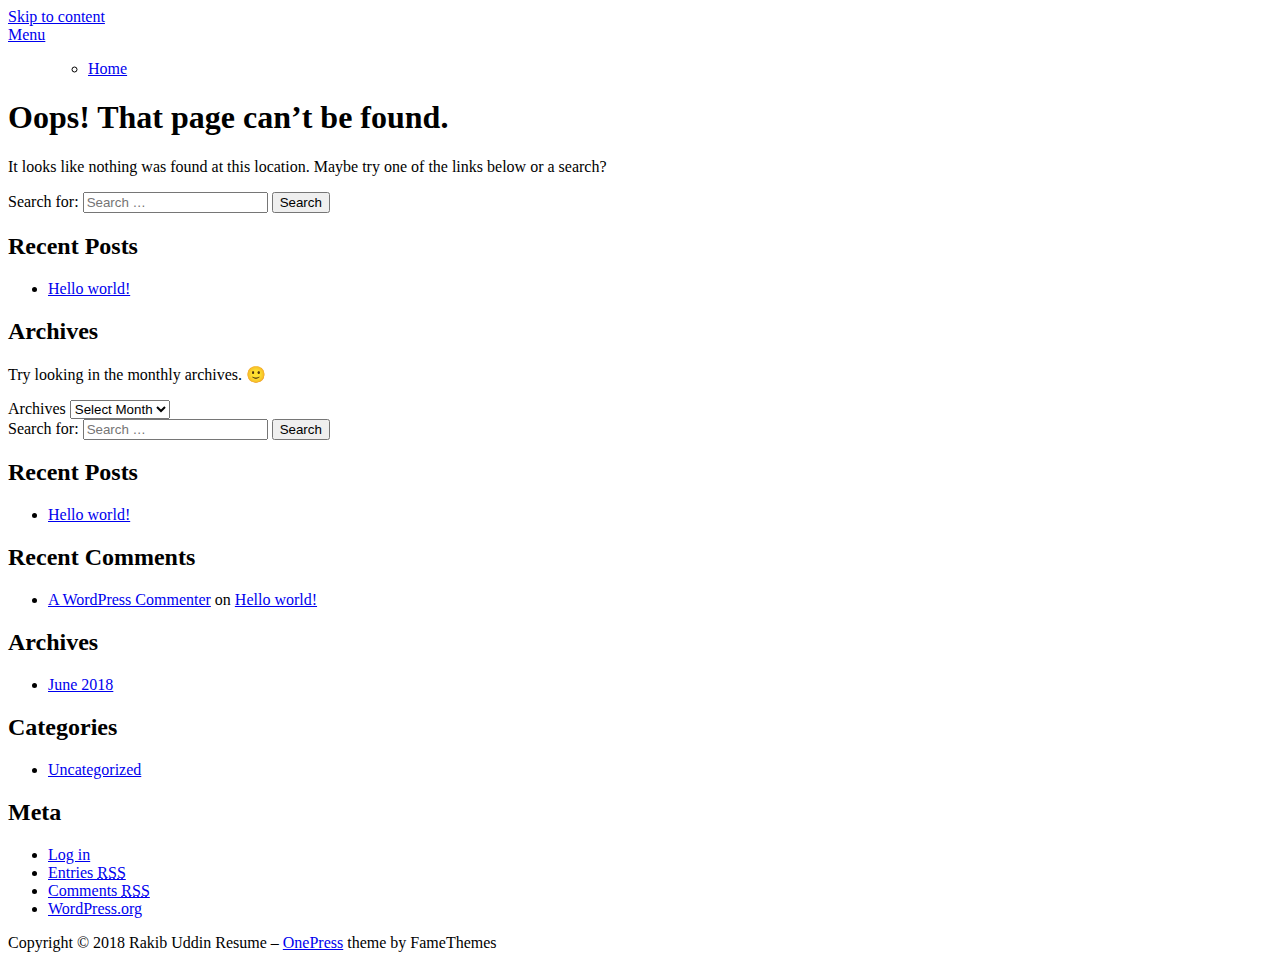
<file: wp-content/plugins/widgetkit-for-elementor/assets/css/owl.video.play.html>
<!DOCTYPE html>
<html lang="en-US">
<head>
<meta charset="UTF-8">
<meta name="viewport" content="width=device-width, initial-scale=1">
<link rel="profile" href="http://gmpg.org/xfn/11">
<link rel="pingback" href="http://localhost/rakibuddin/xmlrpc.php">
<title>Page not found &#8211; Rakib Uddin Resume</title>
<link rel='dns-prefetch' href='//fonts.googleapis.com' />
<link rel='dns-prefetch' href='//s.w.org' />
<link rel="alternate" type="application/rss+xml" title="Rakib Uddin Resume &raquo; Feed" href="http://localhost/rakibuddin/feed/" />
<link rel="alternate" type="application/rss+xml" title="Rakib Uddin Resume &raquo; Comments Feed" href="http://localhost/rakibuddin/comments/feed/" />
<link rel='stylesheet' id='widgetkit-admin-css'  href='http://localhost/rakibuddin/wp-content/plugins/widgetkit-for-elementor/admin/assets/css/admin.css?ver=4.9.6' type='text/css' media='all' />
<link rel='stylesheet' id='widgetkit-sweetalert2-css-css'  href='http://localhost/rakibuddin/wp-content/plugins/widgetkit-for-elementor/admin/assets/css/sweetalert2.min.css?ver=4.9.6' type='text/css' media='all' />
<link rel='stylesheet' id='essential_addons_elementor-css-css'  href='http://localhost/rakibuddin/wp-content/plugins/essential-addons-for-elementor-lite/assets/css/essential-addons-elementor.css?ver=4.9.6' type='text/css' media='all' />
<link rel='stylesheet' id='essential_addons_elementor-slick-css-css'  href='http://localhost/rakibuddin/wp-content/plugins/essential-addons-for-elementor-lite/assets/slick/slick.css?ver=4.9.6' type='text/css' media='all' />
<link rel='stylesheet' id='pt-team-css'  href='http://localhost/rakibuddin/wp-content/plugins/pt-elementor-addons-lite/assets/css/pt-team.css?ver=4.9.6' type='text/css' media='all' />
<link rel='stylesheet' id='pt-flipbox-css'  href='http://localhost/rakibuddin/wp-content/plugins/pt-elementor-addons-lite/assets/css/pt-flipbox.css?ver=4.9.6' type='text/css' media='all' />
<link rel='stylesheet' id='pt-dual-btn-css'  href='http://localhost/rakibuddin/wp-content/plugins/pt-elementor-addons-lite/assets/css/pt-dual-btn.css?ver=4.9.6' type='text/css' media='all' />
<link rel='stylesheet' id='pt-timelines-css'  href='http://localhost/rakibuddin/wp-content/plugins/pt-elementor-addons-lite/assets/css/pt-timelines.css?ver=4.9.6' type='text/css' media='all' />
<link rel='stylesheet' id='pt-info-box-css'  href='http://localhost/rakibuddin/wp-content/plugins/pt-elementor-addons-lite/assets/css/pt-info-box.css?ver=4.9.6' type='text/css' media='all' />
<link rel='stylesheet' id='pt-inter-styles-css'  href='http://localhost/rakibuddin/wp-content/plugins/pt-elementor-addons-lite/assets/css/pt-styles-interactive-banner.css?ver=4.9.6' type='text/css' media='all' />
<link rel='stylesheet' id='pt-testimonial-css'  href='http://localhost/rakibuddin/wp-content/plugins/pt-elementor-addons-lite/assets/css/pt-testimonial.css?ver=4.9.6' type='text/css' media='all' />
<link rel='stylesheet' id='pt-contactform-css'  href='http://localhost/rakibuddin/wp-content/plugins/pt-elementor-addons-lite/assets/css/pt-contact-form.css?ver=4.9.6' type='text/css' media='all' />
<link rel='stylesheet' id='pt-gravityform-css'  href='http://localhost/rakibuddin/wp-content/plugins/pt-elementor-addons-lite/assets/css/pt-gravity-form.css?ver=4.9.6' type='text/css' media='all' />
<link rel='stylesheet' id='pt-ninjaform-css'  href='http://localhost/rakibuddin/wp-content/plugins/pt-elementor-addons-lite/assets/css/pt-ninja-form.css?ver=4.9.6' type='text/css' media='all' />
<link rel='stylesheet' id='pt-weforms-css'  href='http://localhost/rakibuddin/wp-content/plugins/pt-elementor-addons-lite/assets/css/pt-weforms.css?ver=4.9.6' type='text/css' media='all' />
<link rel='stylesheet' id='onepress-fonts-css'  href='https://fonts.googleapis.com/css?family=Raleway%3A400%2C500%2C600%2C700%2C300%2C100%2C800%2C900%7COpen+Sans%3A400%2C300%2C300italic%2C400italic%2C600%2C600italic%2C700%2C700italic&#038;subset=latin%2Clatin-ext&#038;ver=2.0.9' type='text/css' media='all' />
<link rel='stylesheet' id='onepress-animate-css'  href='http://localhost/rakibuddin/wp-content/themes/onepress/assets/css/animate.min.css?ver=2.0.9' type='text/css' media='all' />
<link rel='stylesheet' id='onepress-fa-css'  href='http://localhost/rakibuddin/wp-content/themes/onepress/assets/css/font-awesome.min.css?ver=4.7.0' type='text/css' media='all' />
<link rel='stylesheet' id='onepress-bootstrap-css'  href='http://localhost/rakibuddin/wp-content/themes/onepress/assets/css/bootstrap.min.css?ver=2.0.9' type='text/css' media='all' />
<link rel='stylesheet' id='onepress-style-css'  href='http://localhost/rakibuddin/wp-content/themes/onepress/style.css?ver=4.9.6' type='text/css' media='all' />
<style id='onepress-style-inline-css' type='text/css'>
#main .video-section section.hero-slideshow-wrapper{background:transparent}.hero-slideshow-wrapper:after{position:absolute;top:0px;left:0px;width:100%;height:100%;background-color:rgba(0,0,0,0.3);display:block;content:""}.body-desktop .parallax-hero .hero-slideshow-wrapper:after{display:none!important}#parallax-hero>.parallax-bg::before{background-color:rgba(0,0,0,0.3);opacity:1}.body-desktop .parallax-hero .hero-slideshow-wrapper:after{display:none!important}#footer-widgets{}.gallery-carousel .g-item{padding:0px 10px}.gallery-carousel{margin-left:-10px;margin-right:-10px}.gallery-grid .g-item,.gallery-masonry .g-item .inner{padding:10px}.gallery-grid,.gallery-masonry{margin:-10px}
</style>
<link rel='stylesheet' id='onepress-gallery-lightgallery-css'  href='http://localhost/rakibuddin/wp-content/themes/onepress/assets/css/lightgallery.css?ver=4.9.6' type='text/css' media='all' />
<script type='text/javascript'>
/* <![CDATA[ */
var onepress_js_settings = {"onepress_disable_animation":"","onepress_disable_sticky_header":"","onepress_vertical_align_menu":"","hero_animation":"flipInX","hero_speed":"5000","hero_fade":"750","hero_duration":"5000","hero_disable_preload":"","is_home":"","gallery_enable":"1","is_rtl":""};
/* ]]> */
</script>
<script type='text/javascript' src='http://localhost/rakibuddin/wp-includes/js/jquery/jquery.js?ver=1.12.4'></script>
<script type='text/javascript' src='http://localhost/rakibuddin/wp-includes/js/jquery/jquery-migrate.min.js?ver=1.4.1'></script>
<link rel='https://api.w.org/' href='http://localhost/rakibuddin/wp-json/' />
<link rel="EditURI" type="application/rsd+xml" title="RSD" href="http://localhost/rakibuddin/xmlrpc.php?rsd" />
<meta name="generator" content="WordPress 4.9.6" />
		<style type="text/css">.recentcomments a{display:inline !important;padding:0 !important;margin:0 !important;}</style>
		</head>

<body class="error404 elementor-default">
<div id="page" class="hfeed site">
	<a class="skip-link screen-reader-text" href="#content">Skip to content</a>
    <div id="header-section" class="h-on-top no-transparent">        <header id="masthead" class="site-header header-contained is-sticky no-scroll no-t h-on-top" role="banner">
            <div class="container">
                <div class="site-branding">
                <div class="site-brand-inner no-logo-img no-desc"></div>                </div>
                <div class="header-right-wrapper">
                    <a href="#0" id="nav-toggle">Menu<span></span></a>
                    <nav id="site-navigation" class="main-navigation" role="navigation">
                        <ul class="onepress-menu">
                            <div class="menu"><ul>
<li class="page_item page-item-19"><a href="http://localhost/rakibuddin/">Home</a></li>
</ul></div>
                        </ul>
                    </nav>
                    <!-- #site-navigation -->
                </div>
            </div>
        </header><!-- #masthead -->
        </div>	<div id="content" class="site-content">

		<div class="page-header">
			<div class="container">
				<h1 class="page-title">Oops! That page can&rsquo;t be found.</h1>
			</div>
		</div>

		<div id="content-inside" class="container right-sidebar">
			<div id="primary" class="content-area">
				<main id="main" class="site-main" role="main">

					<section class="error-404 not-found">

						<div class="page-content">
							<p>It looks like nothing was found at this location. Maybe try one of the links below or a search?</p>

							<form role="search" method="get" class="search-form" action="http://localhost/rakibuddin/">
				<label>
					<span class="screen-reader-text">Search for:</span>
					<input type="search" class="search-field" placeholder="Search &hellip;" value="" name="s" />
				</label>
				<input type="submit" class="search-submit" value="Search" />
			</form>
									<div class="widget widget_recent_entries">		<h2 class="widgettitle">Recent Posts</h2>		<ul>
											<li>
					<a href="http://localhost/rakibuddin/2018/06/10/hello-world/">Hello world!</a>
									</li>
					</ul>
		</div>
							
							<div class="widget widget_archive"><h2 class="widgettitle">Archives</h2><p>Try looking in the monthly archives. 🙂</p>		<label class="screen-reader-text" for="archives-dropdown--1">Archives</label>
		<select id="archives-dropdown--1" name="archive-dropdown" onchange='document.location.href=this.options[this.selectedIndex].value;'>
			
			<option value="">Select Month</option>
				<option value='http://localhost/rakibuddin/2018/06/'> June 2018 </option>

		</select>
		</div>
							
						</div><!-- .page-content -->
					</section><!-- .error-404 -->

				</main><!-- #main -->
			</div><!-- #primary -->

			
<div id="secondary" class="widget-area sidebar" role="complementary">
	<aside id="search-2" class="widget widget_search"><form role="search" method="get" class="search-form" action="http://localhost/rakibuddin/">
				<label>
					<span class="screen-reader-text">Search for:</span>
					<input type="search" class="search-field" placeholder="Search &hellip;" value="" name="s" />
				</label>
				<input type="submit" class="search-submit" value="Search" />
			</form></aside>		<aside id="recent-posts-2" class="widget widget_recent_entries">		<h2 class="widget-title">Recent Posts</h2>		<ul>
											<li>
					<a href="http://localhost/rakibuddin/2018/06/10/hello-world/">Hello world!</a>
									</li>
					</ul>
		</aside><aside id="recent-comments-2" class="widget widget_recent_comments"><h2 class="widget-title">Recent Comments</h2><ul id="recentcomments"><li class="recentcomments"><span class="comment-author-link"><a href='https://wordpress.org/' rel='external nofollow' class='url'>A WordPress Commenter</a></span> on <a href="http://localhost/rakibuddin/2018/06/10/hello-world/#comment-1">Hello world!</a></li></ul></aside><aside id="archives-2" class="widget widget_archive"><h2 class="widget-title">Archives</h2>		<ul>
			<li><a href='http://localhost/rakibuddin/2018/06/'>June 2018</a></li>
		</ul>
		</aside><aside id="categories-2" class="widget widget_categories"><h2 class="widget-title">Categories</h2>		<ul>
	<li class="cat-item cat-item-1"><a href="http://localhost/rakibuddin/category/uncategorized/" >Uncategorized</a>
</li>
		</ul>
</aside><aside id="meta-2" class="widget widget_meta"><h2 class="widget-title">Meta</h2>			<ul>
						<li><a href="http://localhost/rakibuddin/wp-login.php">Log in</a></li>
			<li><a href="http://localhost/rakibuddin/feed/">Entries <abbr title="Really Simple Syndication">RSS</abbr></a></li>
			<li><a href="http://localhost/rakibuddin/comments/feed/">Comments <abbr title="Really Simple Syndication">RSS</abbr></a></li>
			<li><a href="https://wordpress.org/" title="Powered by WordPress, state-of-the-art semantic personal publishing platform.">WordPress.org</a></li>			</ul>
			</aside></div><!-- #secondary -->

		</div><!--#content-inside -->
	</div><!-- #content -->
	
    <footer id="colophon" class="site-footer" role="contentinfo">
                
        <div class="site-info">
            <div class="container">
                                    <div class="btt">
                        <a class="back-to-top" href="#page" title="Back To Top"><i class="fa fa-angle-double-up wow flash" data-wow-duration="2s"></i></a>
                    </div>
                                        Copyright &copy; 2018 Rakib Uddin Resume        <span class="sep"> &ndash; </span>
        <a href="https://www.famethemes.com/themes/onepress">OnePress</a> theme by FameThemes                    </div>
        </div>
        <!-- .site-info -->

    </footer><!-- #colophon -->
    </div><!-- #page -->

<link rel='stylesheet' id='widgetkit_base-css'  href='http://localhost/rakibuddin/wp-content/plugins/widgetkit-for-elementor/assets/css/base.css?ver=4.9.6' type='text/css' media='all' />
<link rel='stylesheet' id='owl-css-css'  href='http://localhost/rakibuddin/wp-content/plugins/widgetkit-for-elementor/assets/css/owl.carousel.min.css?ver=4.9.6' type='text/css' media='all' />
<link rel='stylesheet' id='animate-css-css'  href='http://localhost/rakibuddin/wp-content/plugins/widgetkit-for-elementor/assets/css/animate.css?ver=4.9.6' type='text/css' media='all' />
<link rel='stylesheet' id='fontawesome-css'  href='http://localhost/rakibuddin/wp-content/plugins/widgetkit-for-elementor/assets/css/font-awesome.min.css?ver=4.9.6' type='text/css' media='all' />
<link rel='stylesheet' id='ionsicon-css'  href='http://localhost/rakibuddin/wp-content/plugins/widgetkit-for-elementor/assets/css/ionicons.min.css?ver=4.9.6' type='text/css' media='all' />
<link rel='stylesheet' id='widgetkit_demo-css'  href='http://localhost/rakibuddin/wp-content/plugins/widgetkit-for-elementor/assets/css/plugin-demo.css?ver=4.9.6' type='text/css' media='all' />
<link rel='stylesheet' id='widgetkit_main-css'  href='http://localhost/rakibuddin/wp-content/plugins/widgetkit-for-elementor/assets/css/widgetkit.css?ver=4.9.6' type='text/css' media='all' />
<script type='text/javascript' src='http://localhost/rakibuddin/wp-includes/js/jquery/ui/core.min.js?ver=1.11.4'></script>
<script type='text/javascript' src='http://localhost/rakibuddin/wp-includes/js/jquery/ui/widget.min.js?ver=1.11.4'></script>
<script type='text/javascript' src='http://localhost/rakibuddin/wp-includes/js/jquery/ui/tabs.min.js?ver=1.11.4'></script>
<script type='text/javascript' src='http://localhost/rakibuddin/wp-content/plugins/widgetkit-for-elementor/admin/assets/js/admin.js?ver=1.0'></script>
<script type='text/javascript' src='http://localhost/rakibuddin/wp-content/plugins/widgetkit-for-elementor/admin/assets/js/core.js?ver=1.0'></script>
<script type='text/javascript' src='http://localhost/rakibuddin/wp-content/plugins/widgetkit-for-elementor/admin/assets/js/sweetalert2.min.js?ver=1.0'></script>
<script type='text/javascript' src='http://localhost/rakibuddin/wp-content/plugins/essential-addons-for-elementor-lite/assets/js/fancy-text.js?ver=1.0'></script>
<script type='text/javascript' src='http://localhost/rakibuddin/wp-content/plugins/essential-addons-for-elementor-lite/assets/js/countdown.min.js?ver=1.0'></script>
<script type='text/javascript' src='http://localhost/rakibuddin/wp-content/plugins/essential-addons-for-elementor-lite/assets/js/masonry.min.js?ver=1.0'></script>
<script type='text/javascript' src='http://localhost/rakibuddin/wp-content/plugins/essential-addons-for-elementor-lite/assets/js/load-more.js?ver=1.0'></script>
<script type='text/javascript' src='http://localhost/rakibuddin/wp-content/plugins/essential-addons-for-elementor-lite/assets/social-feeds/codebird.js?ver=1.0'></script>
<script type='text/javascript' src='http://localhost/rakibuddin/wp-content/plugins/essential-addons-for-elementor-lite/assets/social-feeds/doT.min.js?ver=1.0'></script>
<script type='text/javascript' src='http://localhost/rakibuddin/wp-content/plugins/essential-addons-for-elementor-lite/assets/social-feeds/moment.js?ver=1.0'></script>
<script type='text/javascript' src='http://localhost/rakibuddin/wp-content/plugins/essential-addons-for-elementor-lite/assets/social-feeds/jquery.socialfeed.js?ver=1.0'></script>
<script type='text/javascript' src='http://localhost/rakibuddin/wp-content/plugins/essential-addons-for-elementor-lite/assets/js/mixitup.min.js?ver=1.0'></script>
<script type='text/javascript' src='http://localhost/rakibuddin/wp-content/plugins/essential-addons-for-elementor-lite/assets/js/jquery.magnific-popup.min.js?ver=1.0'></script>
<script type='text/javascript' src='http://localhost/rakibuddin/wp-content/plugins/essential-addons-for-elementor-lite/assets/slick/slick.min.js?ver=1.0'></script>
<script type='text/javascript' src='http://localhost/rakibuddin/wp-content/plugins/pt-elementor-addons-lite/assets/js/jquery.masonry.js?ver=1.0'></script>
<script type='text/javascript' src='http://localhost/rakibuddin/wp-content/plugins/pt-elementor-addons-lite/assets/js/pt-custom.js?ver=1.0'></script>
<script type='text/javascript' src='http://localhost/rakibuddin/wp-content/plugins/widgetkit-for-elementor/assets/js/bootstrap.js?ver=4.9.6'></script>
<script type='text/javascript' src='http://localhost/rakibuddin/wp-content/plugins/widgetkit-for-elementor/assets/js/owl.carousel.min.js?ver=4.9.6'></script>
<script type='text/javascript' src='http://localhost/rakibuddin/wp-content/plugins/widgetkit-for-elementor/assets/js/jquery.hoverdir.js?ver=4.9.6'></script>
<script type='text/javascript' src='http://localhost/rakibuddin/wp-content/plugins/widgetkit-for-elementor/assets/js/modernizr.min.js?ver=4.9.6'></script>
<script type='text/javascript' src='http://localhost/rakibuddin/wp-content/plugins/widgetkit-for-elementor/assets/js/animate-text.js?ver=4.9.6'></script>
<script type='text/javascript' src='http://localhost/rakibuddin/wp-content/plugins/widgetkit-for-elementor/assets/js/mixitup.min.js?ver=4.9.6'></script>
<script type='text/javascript' src='http://localhost/rakibuddin/wp-content/plugins/widgetkit-for-elementor/assets/js/anime.min.js?ver=4.9.6'></script>
<script type='text/javascript' src='http://localhost/rakibuddin/wp-content/plugins/widgetkit-for-elementor/assets/js/imagesloaded.pkgd.min.js?ver=4.1.1'></script>
<script type='text/javascript' src='http://localhost/rakibuddin/wp-content/plugins/widgetkit-for-elementor/assets/js/slider-3.js?ver=4.9.6'></script>
<script type='text/javascript' src='http://localhost/rakibuddin/wp-content/plugins/widgetkit-for-elementor/assets/js/countdown.js?ver=4.9.6'></script>
<script type='text/javascript' src='http://localhost/rakibuddin/wp-content/plugins/widgetkit-for-elementor/assets/js/widgetkit.js?ver=4.9.6'></script>
<script type='text/javascript' src='http://localhost/rakibuddin/wp-content/themes/onepress/assets/js/plugins.js?ver=2.0.9'></script>
<script type='text/javascript' src='http://localhost/rakibuddin/wp-content/themes/onepress/assets/js/bootstrap.min.js?ver=2.0.9'></script>
<script type='text/javascript' src='http://localhost/rakibuddin/wp-content/themes/onepress/assets/js/theme.js?ver=2.0.9'></script>

</body>
</html>
</file>
